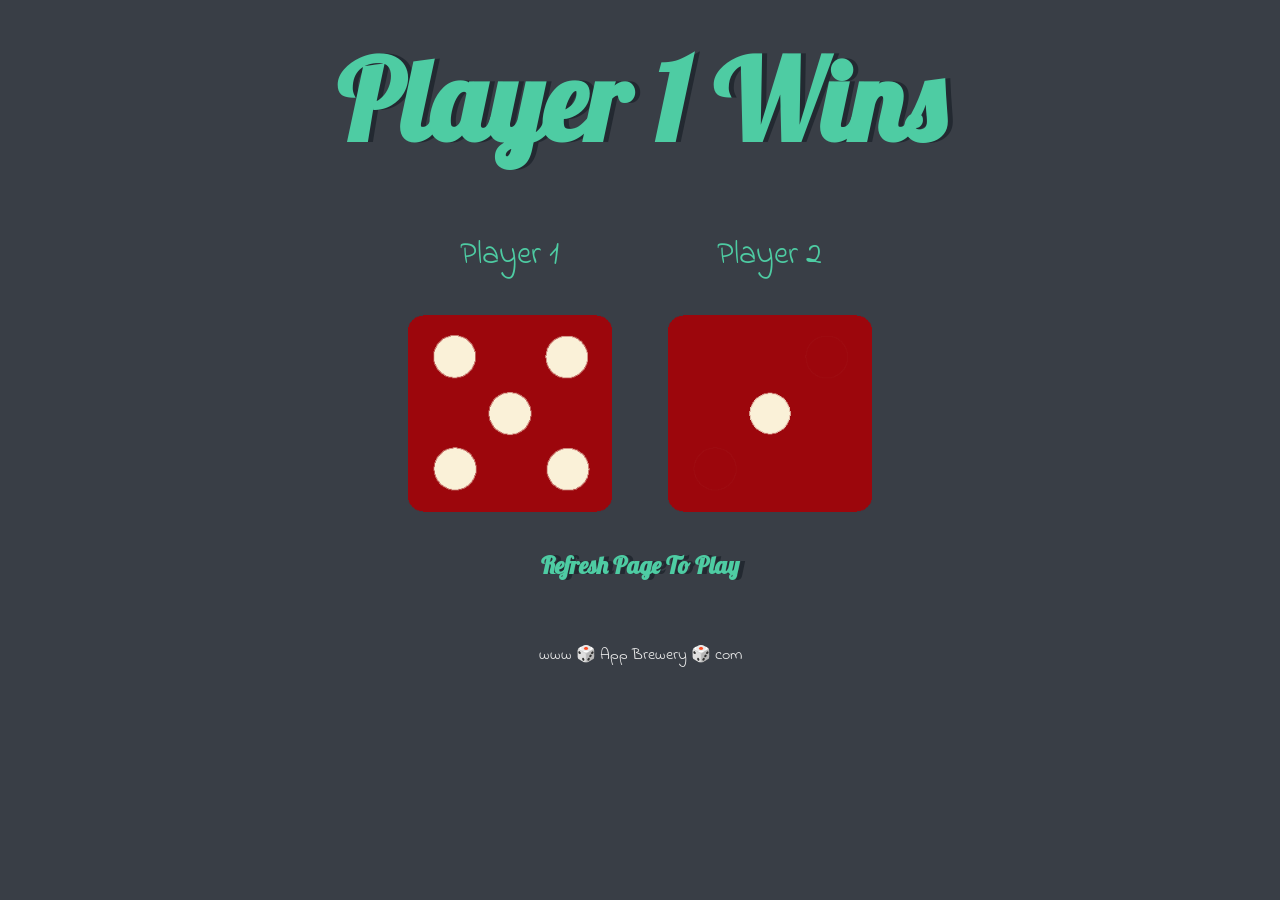
<file: index.html>
<!DOCTYPE html>
<html lang="en" dir="ltr">
  <head>
    <meta charset="utf-8" />
    <title>Dicee</title>
    <link rel="stylesheet" href="styles.css" />
    <link href="https://fonts.googleapis.com/css?family=Indie+Flower|Lobster" rel="stylesheet" />
  </head>
  <body>
    <div class="container">
      <h1>Refresh Me</h1>

      <div class="dice">
        <p>Player 1</p>
        <img class="img1" src="" />
      </div>

      <div class="dice">
        <p>Player 2</p>
        <img class="img2" src="" />
      </div>
      <h6>Refresh Page To Play</h6>
    </div>

    <script src="script.js"></script>
  </body>

  <footer>www 🎲 App Brewery 🎲 com</footer>
</html>
</file>
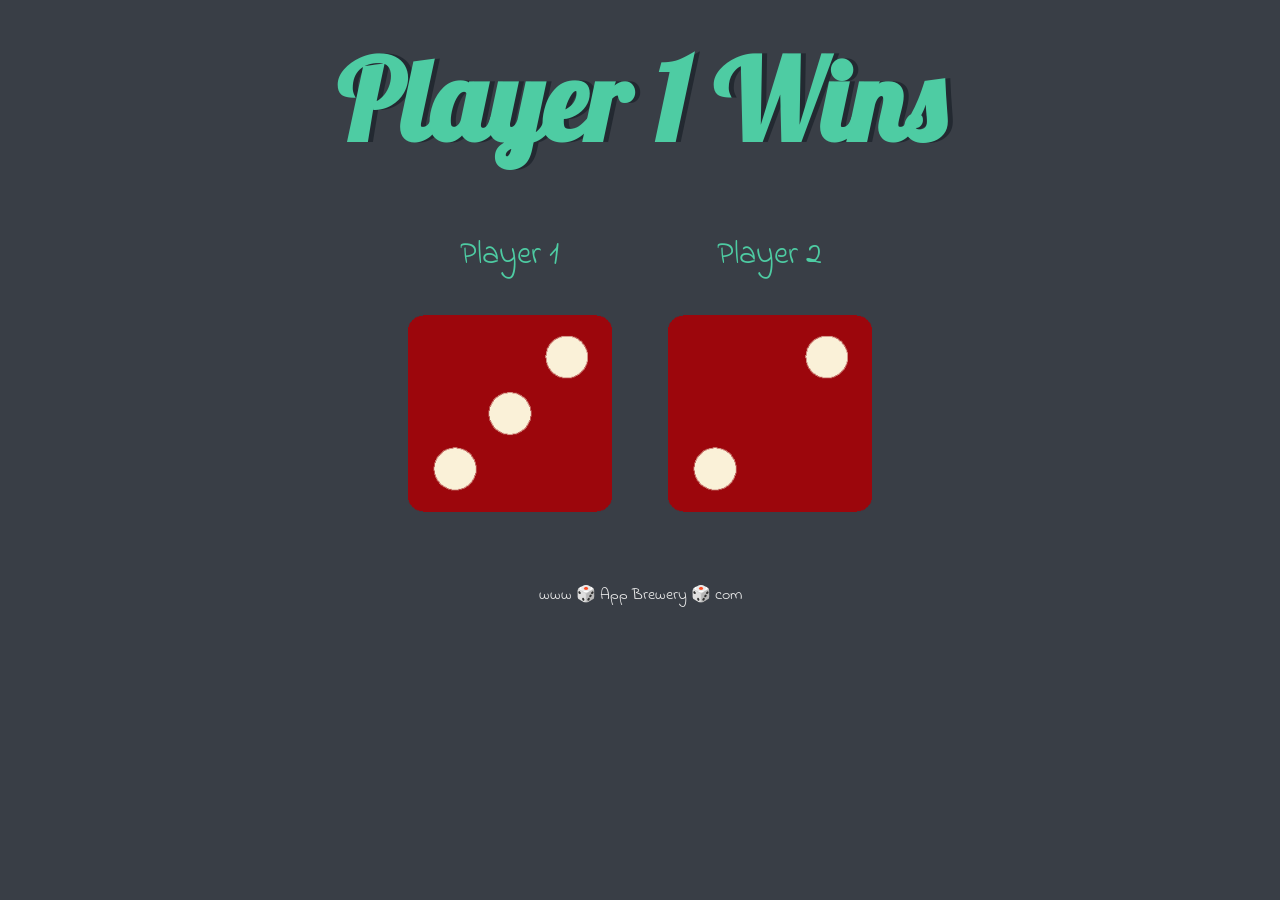
<file: index.html.html>
<!DOCTYPE html>
<html lang="en" dir="ltr">
  <head>
    <meta charset="utf-8" />
    <title>Dicee</title>
    <link rel="stylesheet" href="styles.css" />
    <link href="https://fonts.googleapis.com/css?family=Indie+Flower|Lobster" rel="stylesheet" />
  </head>
  <body>
    <div class="container">
      <h1>Refresh Me</h1>

      <div class="dice">
        <p>Player 1</p>
        <img class="img1" src="" />
      </div>

      <div class="dice">
        <p>Player 2</p>
        <img class="img2" src="" />
      </div>
    </div>

    <script src="script.js"></script>
  </body>

  <footer>www 🎲 App Brewery 🎲 com</footer>
</html>
</file>
<file: styles.css>
.container {
  width: 70%;
  margin: auto;
  text-align: center;
}

.dice {
  text-align: center;
  display: inline-block;
}

body {
  background-color: #393e46;
}

h1 {
  margin: 30px;
  font-family: "Lobster", cursive;
  text-shadow: 5px 0 #232931;
  font-size: 7rem;
  color: #4ecca3;
}

h6 {
  margin: 30px;
  font-family: "Lobster", cursive;
  text-shadow: 5px 0 #232931;
  font-size: 1.5rem;
  color: #4ecca3;
}

p {
  font-size: 2rem;
  color: #4ecca3;
  font-family: "Indie Flower", cursive;
}

img {
  width: 80%;
}

footer {
  margin-top: 5%;
  color: #eeeeee;
  text-align: center;
  font-family: "Indie Flower", cursive;
}
</file>
